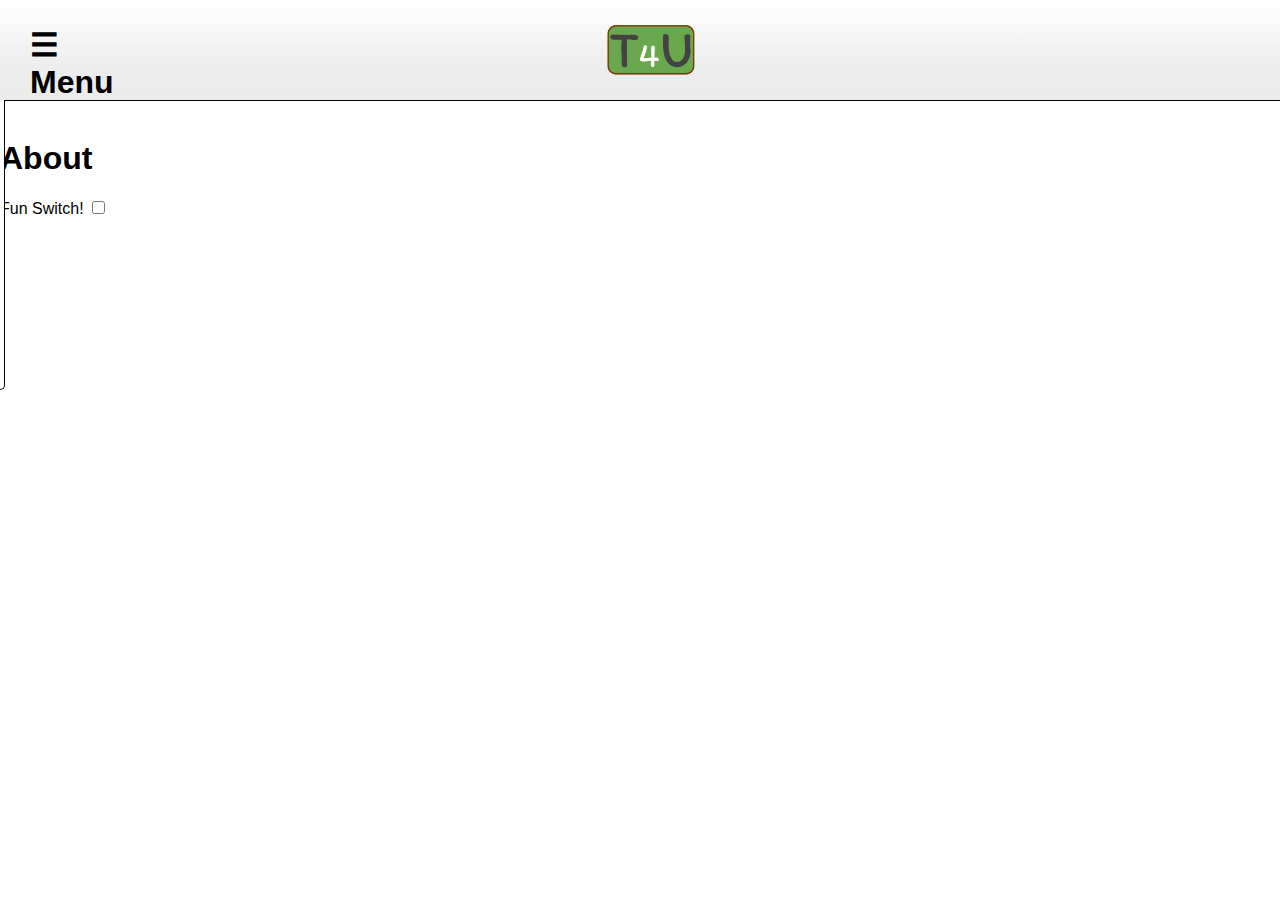
<file: about.html>
<!DOCTYPE html>
<html lang="en">
<head>
    <meta charset="UTF-8">
    <title>Tutor4u - About</title>
    <link rel="stylesheet" type="text/css" href="css/main.css">
    <script src="https://code.jquery.com/jquery-3.2.1.min.js"
            integrity="sha256-hwg4gsxgFZhOsEEamdOYGBf13FyQuiTwlAQgxVSNgt4="
            crossorigin="anonymous"></script>
    <script>
        function sideNavSlide()
        {
            $("#side-nav").animate({left: "0px"})
        }

        $(document).ready(function(){
            //When the user clicks, it always hides the account dropdown unless stopped by the next two jQuery functions
            $(document).click(function(){
                $("#side-nav").animate({left: "-200px"});
            });

            $("#mainButton").click(function(){
                $("#side-nav").animate({left: "-200px"});
            });
            //Stops the accountDropdown from disappearing if the user clicks on the dropdown itself
            $("#side-nav").click(function(e){
                e.stopPropagation();
            });
            //Stops the accountDropdown from disappearing if the user clicks anywhere on the main nav
            $("#menuButtonDiv").click(function(e) {
                e.stopPropagation();
            });
        });

    </script>
</head>

<body>

<nav>
    <ul>
        <li id = "menuButtonDiv"><a id = "menuButton" onclick = "sideNavSlide()"><h1>&#9776; Menu</h1></a></li>
        <li><a href = "index.html"><img src = "img/tutor4uLogo.jpg" alt = "Tutor 4 U login" id = "navLogo"/></a></li>

    </ul>
</nav>
<div id = "side-nav">
    <ul>
        <li class = "left-nav"><a href = "index.html"><h2>Home</h2></a></li>
        <li class = "left-nav"><a href = "tutoring.html"><h2>Tutoring</h2></a></li>
        <li class = "left-nav"><a href = "options.html"><h2>Options</h2></a></li>
        <li class = "left-nav"><a href = "about.html"><h2>About</h2></a></li>
        <li class = "left-nav"><a href = "messaging.html"><h2>Messaging</h2></a></li>
    </ul>
</div>

<h1 style = "margin-top: 140px">About</h1>


<label class="switch">
    Fun Switch!
    <input type="checkbox">
    <span class="slider round"></span>
</label>

</body>
</html>
</file>
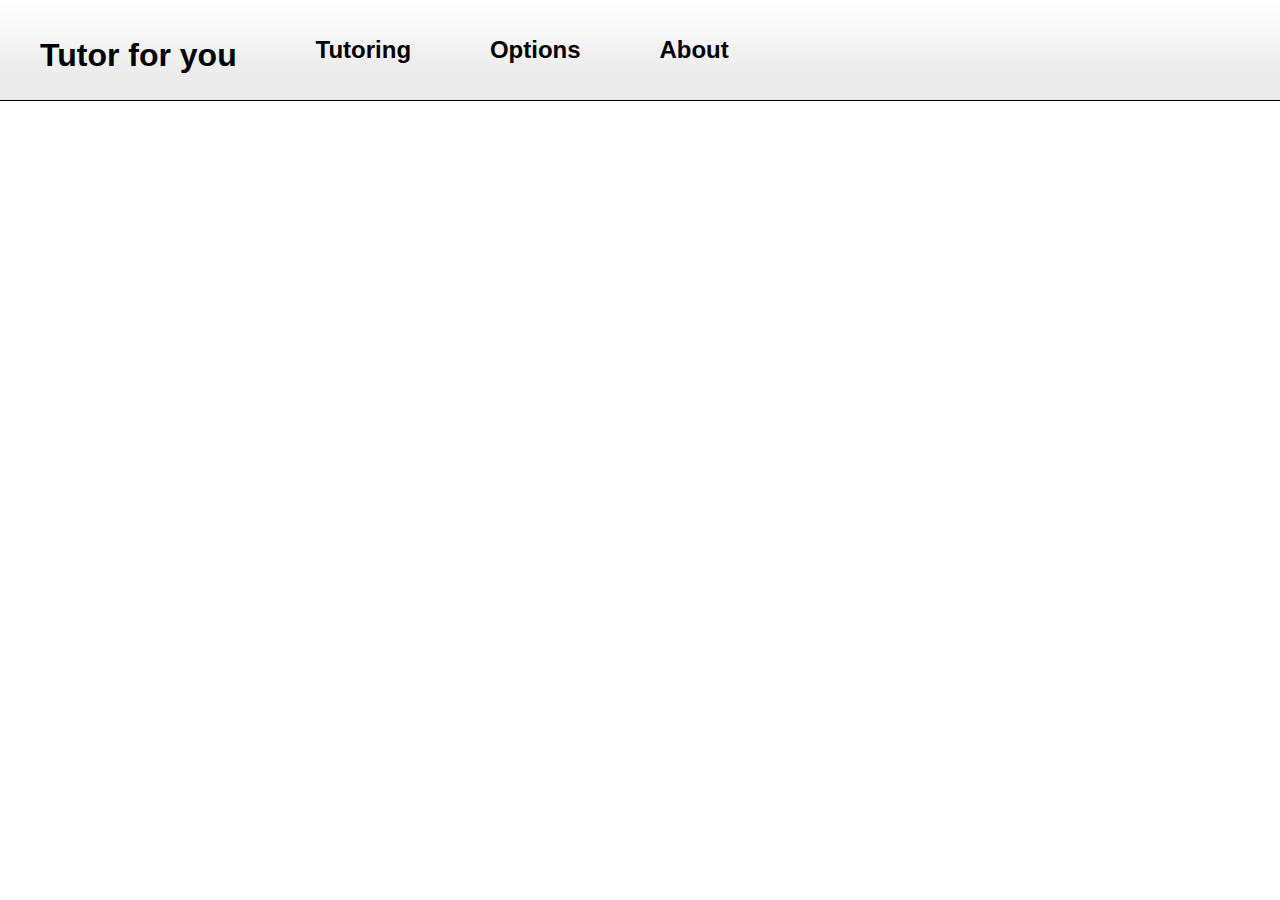
<file: Options.html>
<!DOCTYPE html>
<html lang="en">
<head>
    <meta charset="UTF-8">
    <title>Tutor4u</title>
    <link rel="stylesheet" type="text/css" href="css/main.css">
</head>

<body>

<nav>
    <ul>
        <li class = "left-nav"><h1>Tutor for you</h1></li>
        <li class = "left-nav"><h2>Tutoring</h2></li>
        <li class = "left-nav"><h2>Options</h2></li>
        <li class = "left-nav"><h2>About</h2></li>
        <li id = "mainButton"></li>
    </ul>
</nav>

<h1>Options!!!111!!1111!1!!1!oneoneone!!1ONE1!!</h1>


<label class="switch">
    Fun Switch!
    <input type="checkbox">
    <span class="slider round"></span>
</label>

</body>
</html>
</file>
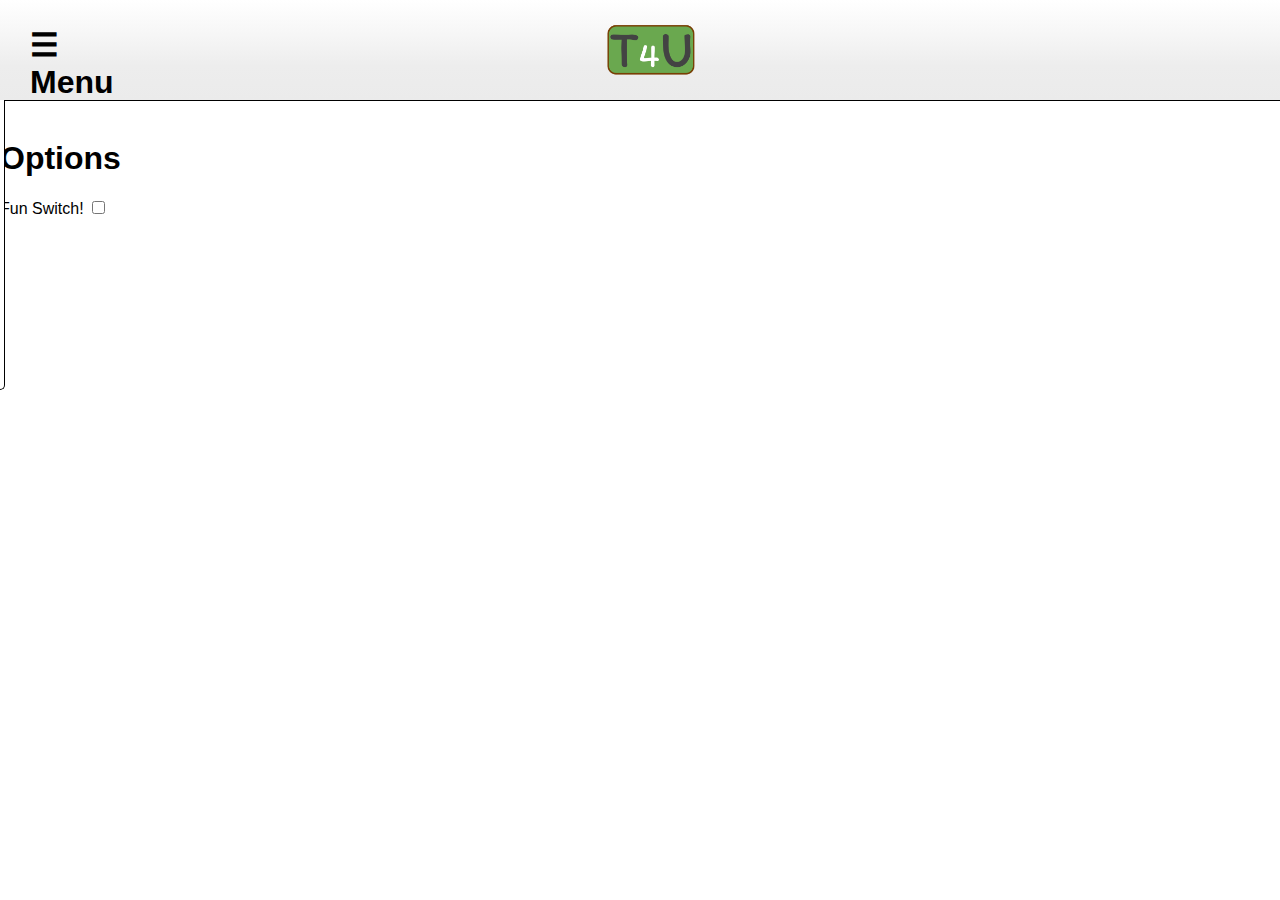
<file: options.html>
<!DOCTYPE html>
<html lang="en">
<head>
    <meta charset="UTF-8">
    <title>Tutor4u - Options</title>
    <link rel="stylesheet" type="text/css" href="css/main.css">
    <script src="https://code.jquery.com/jquery-3.2.1.min.js"
            integrity="sha256-hwg4gsxgFZhOsEEamdOYGBf13FyQuiTwlAQgxVSNgt4="
            crossorigin="anonymous"></script>
    <script>
        function sideNavSlide()
        {
            $("#side-nav").animate({left: "0px"})
        }

        $(document).ready(function(){
            //When the user clicks, it always hides the account dropdown unless stopped by the next two jQuery functions
            $(document).click(function(){
                $("#side-nav").animate({left: "-200px"});
            });

            $("#mainButton").click(function(){
                $("#side-nav").animate({left: "-200px"});
            });
            //Stops the accountDropdown from disappearing if the user clicks on the dropdown itself
            $("#side-nav").click(function(e){
                e.stopPropagation();
            });
            //Stops the accountDropdown from disappearing if the user clicks anywhere on the main nav
            $("#menuButtonDiv").click(function(e) {
                e.stopPropagation();
            });
        });

    </script>
</head>

<body>

<nav>
    <ul>
        <li id = "menuButtonDiv"><a id = "menuButton" onclick = "sideNavSlide()"><h1>&#9776; Menu</h1></a></li>
        <li><a href = "index.html"><img src = "img/tutor4uLogo.jpg" alt = "Tutor 4 U login" id = "navLogo"/></a></li>

    </ul>
</nav>
<div id = "side-nav">
    <ul>
        <li class = "left-nav"><a href = "index.html"><h2>Home</h2></a></li>
        <li class = "left-nav"><a href = "tutoring.html"><h2>Tutoring</h2></a></li>
        <li class = "left-nav"><a href = "options.html"><h2>Options</h2></a></li>
        <li class = "left-nav"><a href = "about.html"><h2>About</h2></a></li>
        <li class = "left-nav"><a href = "messaging.html"><h2>Messaging</h2></a></li>
    </ul>
</div>

<h1 style = "margin-top: 140px">Options</h1>


<label class="switch">
    Fun Switch!
    <input type="checkbox">
    <span class="slider round"></span>
</label>

</body>
</html>
</file>
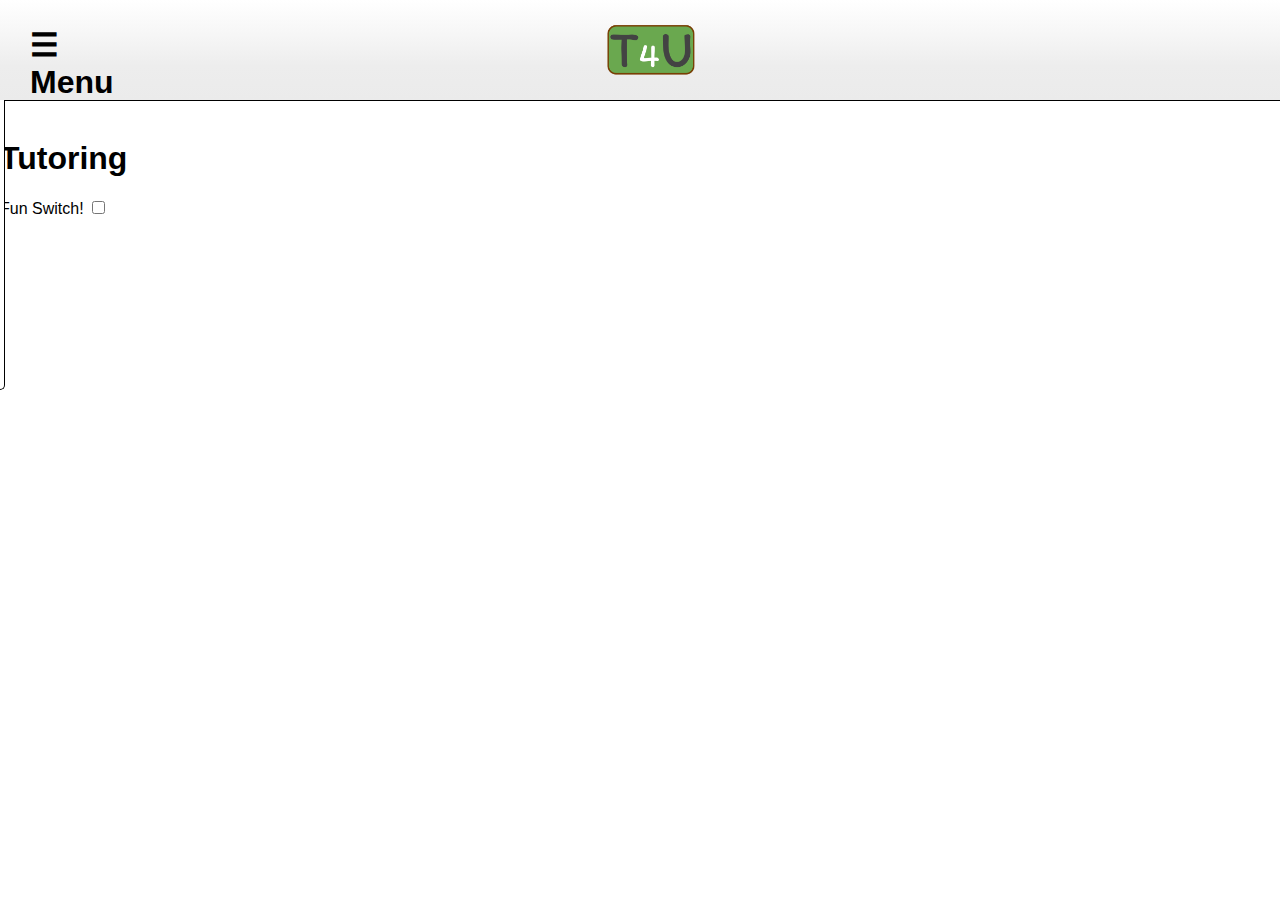
<file: tutoring.html>
<!DOCTYPE html>
<html lang="en">
<head>
    <meta charset="UTF-8">
    <title>Tutor4u - Tutoring</title>
    <link rel="stylesheet" type="text/css" href="css/main.css">
    <script src="https://code.jquery.com/jquery-3.2.1.min.js"
            integrity="sha256-hwg4gsxgFZhOsEEamdOYGBf13FyQuiTwlAQgxVSNgt4="
            crossorigin="anonymous"></script>
    <script>
        function sideNavSlide()
        {
            $("#side-nav").animate({left: "0px"})
        }

        $(document).ready(function(){
            //When the user clicks, it always hides the account dropdown unless stopped by the next two jQuery functions
            $(document).click(function(){
                $("#side-nav").animate({left: "-200px"});
            });

            $("#mainButton").click(function(){
                $("#side-nav").animate({left: "-200px"});
            });
            //Stops the accountDropdown from disappearing if the user clicks on the dropdown itself
            $("#side-nav").click(function(e){
                e.stopPropagation();
            });
            //Stops the accountDropdown from disappearing if the user clicks anywhere on the main nav
            $("#menuButtonDiv").click(function(e) {
                e.stopPropagation();
            });
        });

    </script>
</head>

<body>

<nav>
    <ul>
        <li id = "menuButtonDiv"><a id = "menuButton" onclick = "sideNavSlide()"><h1>&#9776; Menu</h1></a></li>
        <li><a href = "index.html"><img src = "img/tutor4uLogo.jpg" alt = "Tutor 4 U login" id = "navLogo"/></a></li>

    </ul>
</nav>
<div id = "side-nav">
    <ul>
        <li class = "left-nav"><a href = "index.html"><h2>Home</h2></a></li>
        <li class = "left-nav"><a href = "tutoring.html"><h2>Tutoring</h2></a></li>
        <li class = "left-nav"><a href = "options.html"><h2>Options</h2></a></li>
        <li class = "left-nav"><a href = "about.html"><h2>About</h2></a></li>
        <li class = "left-nav"><a href = "messaging.html"><h2>Messaging</h2></a></li>
    </ul>
</div>

<h1 style = "margin-top: 140px">Tutoring</h1>


<label class="switch">
    Fun Switch!
    <input type="checkbox">
    <span class="slider round"></span>
</label>

</body>
</html>
</file>
<file: css/main.css>
body
{
  font-family: 'H', 'Trebuchet MS', Helvetica, serif;
  margin: 0;
  padding: 0;
}

nav
{
  position: fixed;
  top: 0;
  width: 100%;
  height: 100px;
  background: linear-gradient(180deg,  rgba(255,255,255,1) 0%, rgba(247,247,247,1) 31%, rgba(237,237,237,1) 66%, rgba(235,235,235,1) 100%);
  border-bottom: solid thin black;
  list-style: none;
}

#side-nav a
{
  color: #000000;
}

#side-nav a:hover
{
  cursor: pointer;
  color: #666;
}

nav ul li a:hover
{
  cursor: pointer;
  color: #666;
}

nav ul li
{
  list-style: none;
  display: inline-block;
  vertical-align: top;
}

.left-nav
{
  margin-right: 6%;
}

#side-nav
{
  position: fixed;
  left: -200px;
  top: 100px;
  background-color: #FFF;
  padding: 20px;
  border-radius: 0 0 5px 0;
  border: solid 0.1em black;
  border-top: 0;
  border-left: 0;
}

#menuButtonDiv
{
  width: 110px;
  margin-top: 10px;
}

#menuButton h1
{
  margin-block-start: 0;
  margin-block-end: 0;
  margin-inline-start: 0;
  margin-inline-end: 0;
  font-size: 32px;
  margin-left: -10px;
}

#side-nav ul
{
  list-style: none;
  padding-left: 0;
  margin: -10px 20px 0;
}

#mainButton
{
  position: absolute;
  top: 30px;
  right: 50px;
}

#get-started, #logout, #loginButton, #checkVerifyButton, #resendVerifyButton, #input-home
{
  background-color: #1e88e5;
  color: #FFFFFF;
  font-size: 20px;
  font-family: 'H', 'Trebuchet MS', Helvetica, serif;
  border-radius: 4px;
  border: none;
  padding: 10px;
  right: 10px;
}

#checkVerifyButton, #resendVerifyButton
{
  margin-top: 50px;
  border: solid 0.1em black;
}

#loading
{
  background-color: white;
  position:fixed;
  width: 100%;
  height: 100%;
}

a
{
  text-decoration: none;
}

#email_field
{
  margin-top: 30px;
}

#password_field
{
  margin-top: 5px;
}

#name_field, #grade_field, #role_field
{
  margin-top:5px;
  text-align:left;
}

#input-form
{
  border-radius: 20px;
  padding: 30px;
  width: 350px;
  height: 600px;
  margin: 3% auto;
  background-color: #B5D6FB;
  text-align: center;
}

#message
{
  border: #CCC 2px solid;
  width: 75%;height: 450px;
  overflow: auto;
  margin-top: 130px;
}

#toggleLink:hover
{
  cursor: pointer;
  text-decoration: underline;
}

#loginButton:hover
{
  cursor: pointer;
}

#loginButton:active
{
  padding: 2px;
  width: 65px;
  height: 40px;
  font-size: 16px;
}

h1
{
  opacity: 100%;
}

#tutoring-top
{
  margin-top: 100px;
  height: 400px;
  background-image: url("../img/teaching.jpg");
  opacity: 0.5;
}

#verifyUI
{
  margin: 150px auto 0;
  height: 400px;
  width: 300px;
  background-image: url("../img/teaching.jpg");
  opacity: 1;
  text-align: center;
  padding: 30px;
  border-radius: 10px;
  border: solid 0.1em black;
}

#accountDropdown
{
  position: fixed;
  height: 110px;
  right: 60px;
  top: 70px;
  float: right;
  border: solid 0.01em black;
  width: 100px;
  display: none;
  background-color: white;
}

#accountDropdown ul
{
  padding: 0;
  position: relative;
  width: 90px;
  list-style: none;
  margin: 10px auto 0;
  text-align: center;
}

#accountDropdown ul li a
{
  color: black;
}

#accountDropdown ul li a:hover
{
  text-decoration: underline;
}

.input_field {
  margin-left: 20px;
  margin-bottom: 40px;
  text-align: left;
}

#homeButtonDiv
{
  margin: 20px auto 0;
  width: 150px;
  text-align: center;
}

#first-div
{
  background-color: #039;
  height: 850px;
  margin-top: 0;
  text-align: center;
  color: white;
  font-size: 100px;
  display: none;
}

#first-div h2
{
  position: relative;
  margin-block-start: 0;
  margin-block-end: 0;
  margin-inline-start: 0;
  margin-inline-end: 0;
  top: 300px;
}

#second-div
{
  height: 600px;
  background-color: #0F9;
  width: 0;
}

#third-div
{
  height: 1200px;
  background-color: #B5D6FB;
}

#email_field, #password_field, #name_field, #grade_field, #role_field, #confirm_password_field
{
  padding: 5px;
  outline: solid thin #CCC;
  width: 200px;
}

#email_field:focus, #password_field:focus, #name_field:focus, #grade_field:focus, #role_field:focus, #confirm_password_field:focus
{
  outline: solid 0.01em #37A000;
}

#forgotPassBtn
{
  color: #555;
  text-decoration: underline;
  font-size: 14px;
  cursor: pointer;
  text-align: start;
}

#navLogo
{
  height: 70px;
  position: fixed;
  top: 16px;
  left: 46%;
}

#accountContainer
{
  background-color: white;
  width: 400px;
  margin: auto;
}

#accountNav
{
  margin-top: 30px;
  list-style: none;
  display: inline-block;
}

#accountNav li
{
  padding: 15px 5px;
}
</file>
